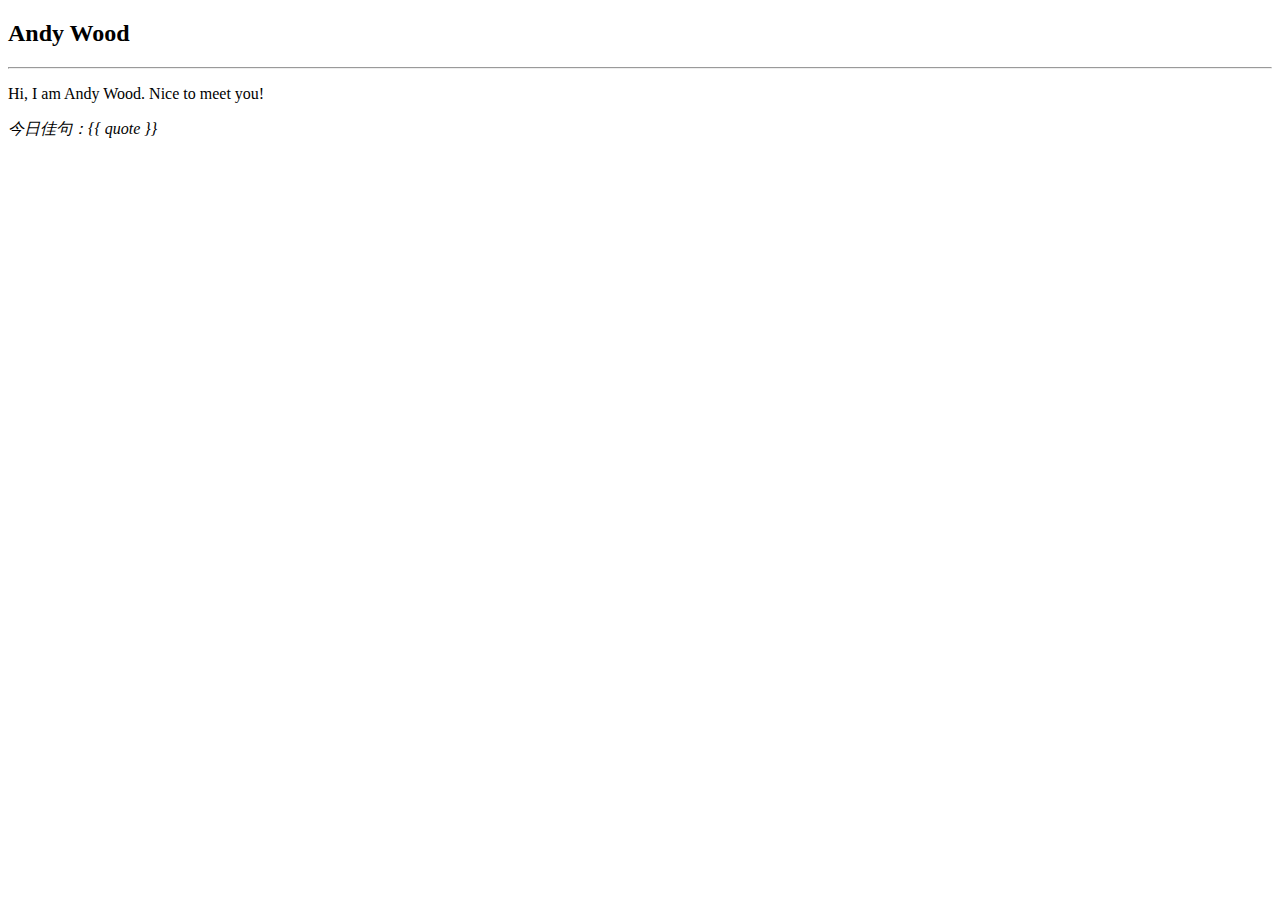
<file: LIST_Form/django_form/customer/templates/about.html>
<!-- about.html -->
<!DOCTYPE html>
<html>
  <head>
  <meta charset='utf-8'>
  <title>About Myself</title>
  </head>
  <body>
  <h2>Andy Wood</h2>
  <hr>
  <p>
      Hi, I am Andy Wood. Nice to meet you!
  </p>
  <em>今日佳句：{{ quote }}</em>
  </body>
  </html>
</file>
